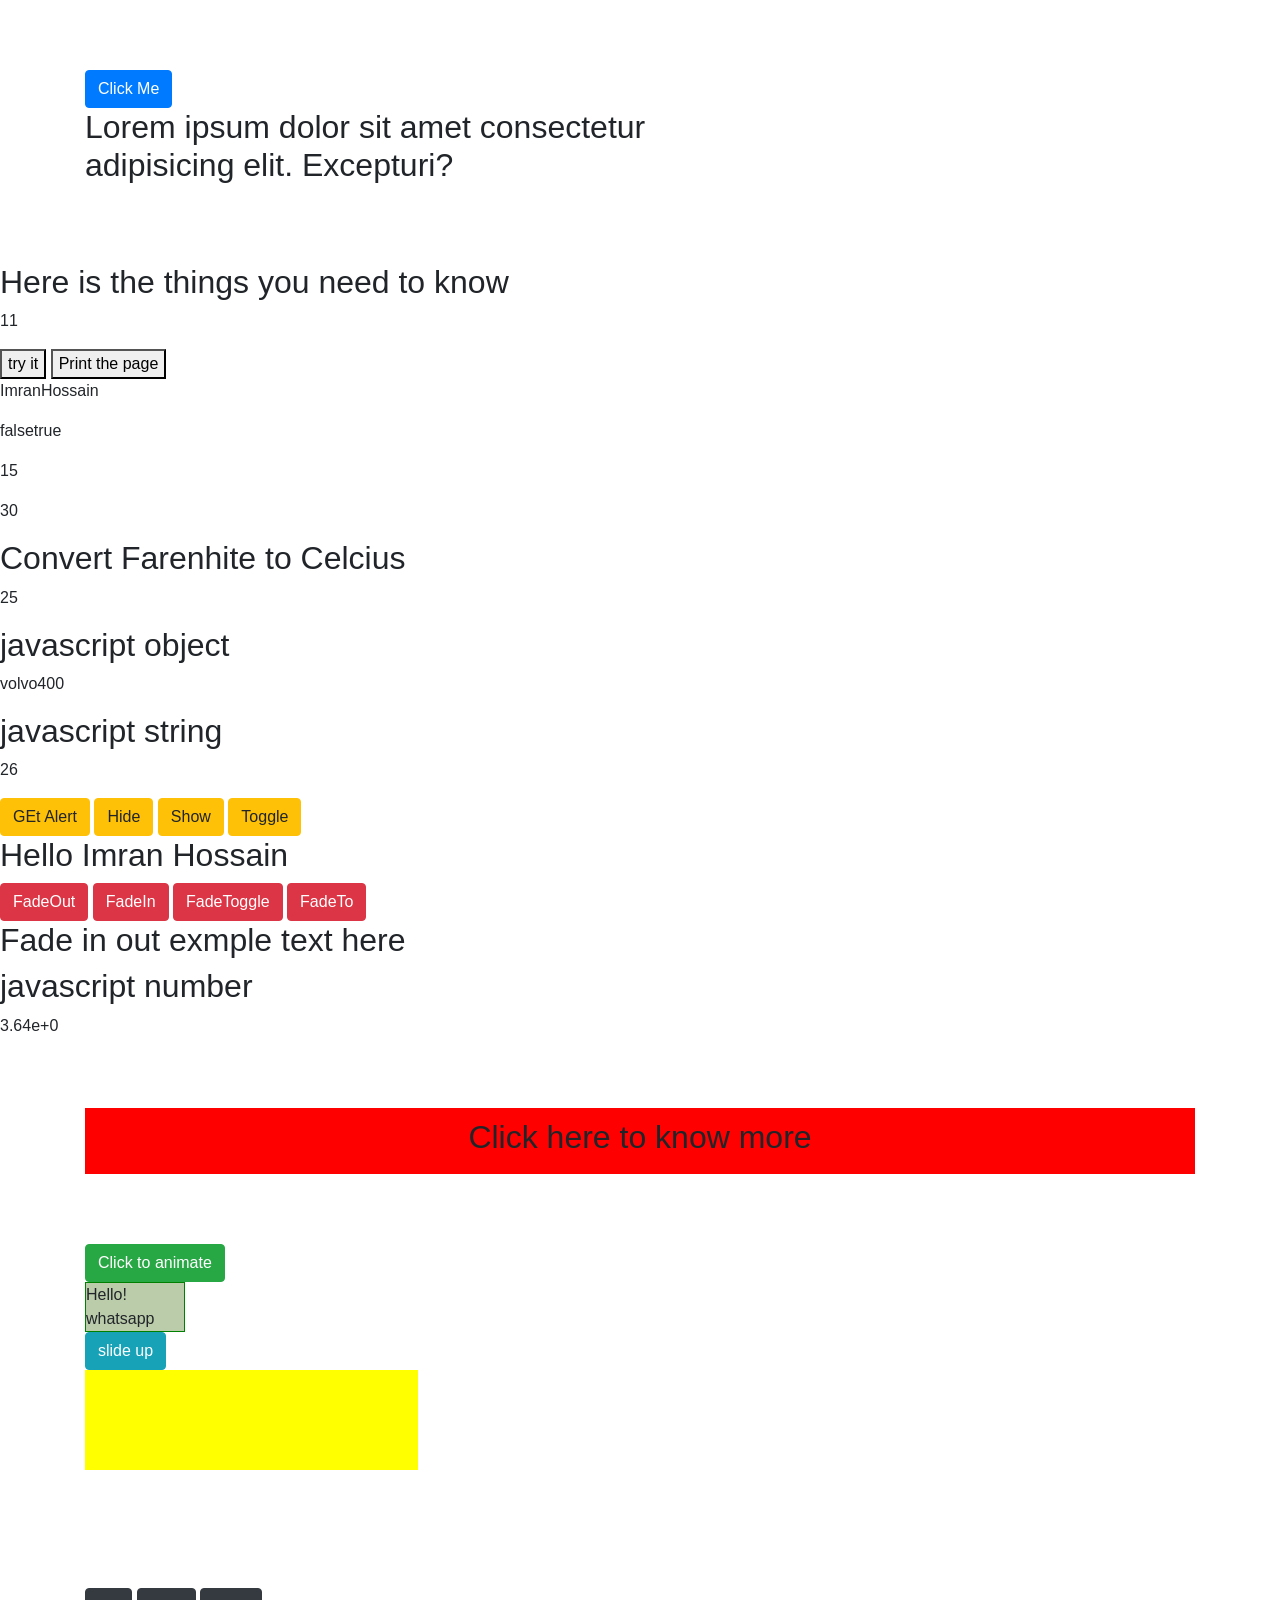
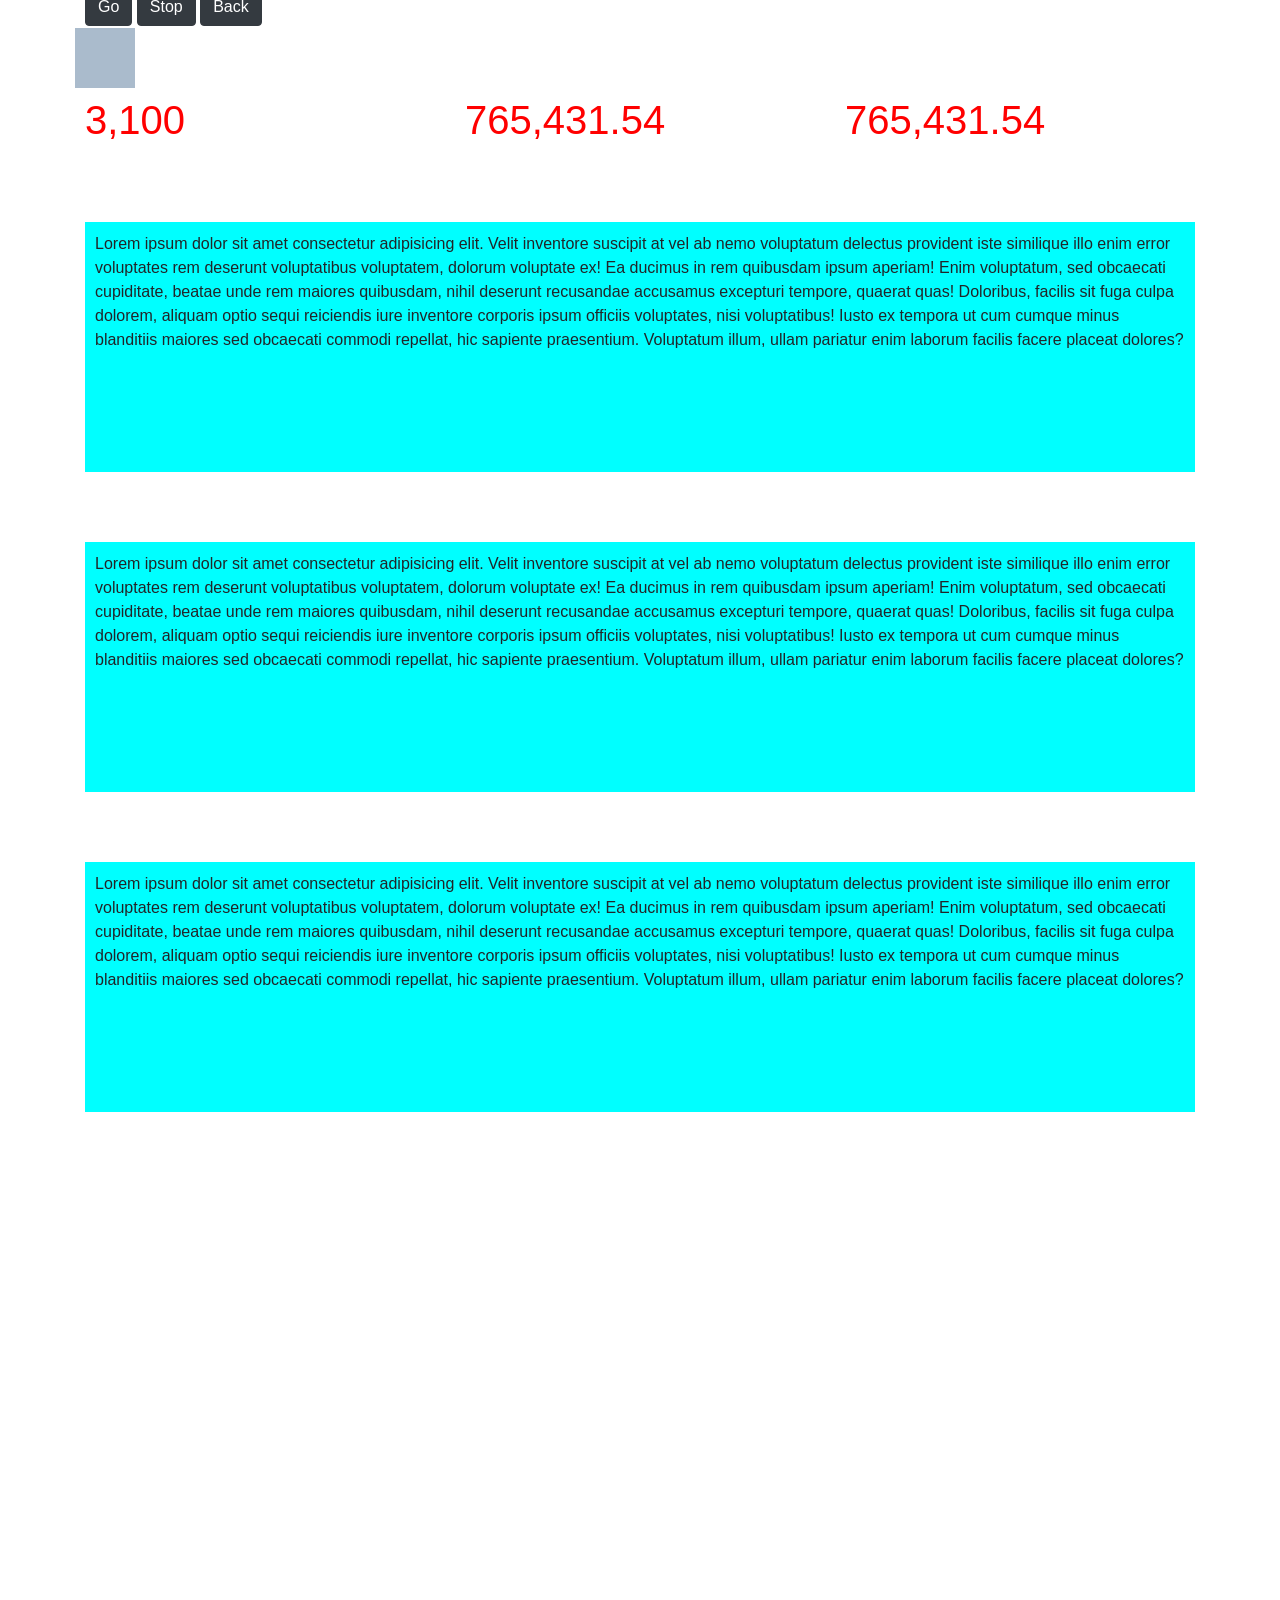
<file: index.html>
<!doctype html>
<html lang="en">
  <head>
    <!-- meta tags -->
    <meta charset="utf-8">
    <meta name="viewport" content="width=device-width, initial-scale=1, shrink-to-fit=no">
    <!-- font link -->

    <!-- plugin -->
    <link rel="stylesheet"  href="assets/WOW/css/animate.css">
    <!-- CSS links -->
    <link rel="stylesheet" href="css/bootstrap.css">
    <link rel="stylesheet"  href="css/style.css">
    <link rel="stylesheet" href="css/media.css">

    <title>Homepage</title>
  </head>
  <body>

<div class="container">
  <div class="row">
    <div class="col-md-7">
      <button type="button" onclick="myFunction()" class="btn btn-primary">Click Me</button>
      <h2 id="h2">Lorem ipsum dolor sit amet consectetur adipisicing elit. Excepturi?</h2>
    </div>
  </div>
</div>
<h2>Here is the things you need to know</h2>
<p id="summ"></p>

<button class="" onclick="hello()">try it</button>
<button onclick="printIt()">Print the page</button>
<p id="vari_content"></p>


<p id="incre"></p>
<p id="ex1"></p>
<p id="ex2"></p>
<h2>Convert Farenhite to Celcius</h2>
<p id="ex3"></p>

<h2>javascript object</h2>
<p id="ex4"></p>

<h2>javascript string</h2>
<p id="ex5"></p>

<button type="button" class="btn btn-warning" id="alert">GEt Alert</button>
<button type="button" class="btn btn-warning" id="hide">Hide</button>
<button type="button" class="btn btn-warning" id="show">Show</button>
<button type="button" class="btn btn-warning" id="toggle">Toggle</button>

<h2 id="hideIt">Hello Imran Hossain</h2>

<button type="button" class="btn btn-danger" id="fadeOut">FadeOut</button>
<button type="button" class="btn btn-danger" id="fadeIn">FadeIn</button>
<button type="button" class="btn btn-danger" id="fadeToggle">FadeToggle</button>
<button type="button" class="btn btn-danger" id="fadeTo">FadeTo</button>

<h2 id="fade">Fade in out exmple text here</h2>

<h2>javascript number</h2>
<p id="ex6"></p>


<!-- Slide Toggle -->
<div class="container">
  <div class="row">
    <div class="col-md-12">
      <div class="wrapper">
        <div class="head">
          <h2>Click here to know more</h2>
        </div>
        <div class="box">
          <p>Lorem ipsum dolor sit amet consectetur adipisicing elit. Eveniet sequi ducimus nam nulla similique voluptatum, quidem qui esse dolorum, asperiores doloribus quo, ab eaque. At optio quo, dolores delectus illo!</p>
        </div>

      </div>
    </div>
  </div>
</div>


<div class="container">
  <button type="button" class="btn btn-success" id="btnAnimate">Click to animate</button>
  <div id="animat">Hello! whatsapp</div>

  <button type="button" class="btn btn-info" id="slideUp">slide up</button>
  <div class="slideit"></div>
  <br>
  <br>
</div>
<div class="container position">
  <button type="button" class="btn btn-dark" id="go">Go</button>
  <button type="button" class="btn btn-dark" id="stop">Stop</button>
  <button type="button" class="btn btn-dark" id="back">Back</button>
  <div class="block"></div>

</div>
<section class="counter_section">
  <div class="container">
    <div class="row">

      <div class="col-md-4">
        <div class="wrapper">
           <h1 class="counter">5,000</h1>
        </div>
      </div>
      <div class="col-md-4">
        <div class="wrapper">
           <h1 class="counter">1,234,567.00</h1>
        </div>
      </div>
      <div class="col-md-4">
        <div class="wrapper">
           <h1 class="counter">1,234,567.00</h1>
        </div>
      </div>

    </div>
  </div>
</section>

<section class="wow rotateInDownRight " data-wow-duration="s" data-wow-delay="1s">
  <div class="container">
    <div class="row">
      <div class="col-md-12">
        <div class="wow_wrap">
          <p>Lorem ipsum dolor sit amet consectetur adipisicing elit. Velit inventore suscipit at vel ab nemo voluptatum delectus provident iste similique illo enim error voluptates rem deserunt voluptatibus voluptatem, dolorum voluptate ex! Ea ducimus in rem quibusdam ipsum aperiam! Enim voluptatum, sed obcaecati cupiditate, beatae unde rem maiores quibusdam, nihil deserunt recusandae accusamus excepturi tempore, quaerat quas! Doloribus, facilis sit fuga culpa dolorem, aliquam optio sequi reiciendis iure inventore corporis ipsum officiis voluptates, nisi voluptatibus! Iusto ex tempora ut cum cumque minus blanditiis maiores sed obcaecati commodi repellat, hic sapiente praesentium. Voluptatum illum, ullam pariatur enim laborum facilis facere placeat dolores?</p>
        </div>
      </div>
    </div>
  </div>
</section>
<section class="wow bounceInLeft " data-wow-duration="2s" data-wow-delay="2s">
  <div class="container">
    <div class="row">
      <div class="col-md-12">
        <div class="wow_wrap">
          <p>Lorem ipsum dolor sit amet consectetur adipisicing elit. Velit inventore suscipit at vel ab nemo voluptatum delectus provident iste similique illo enim error voluptates rem deserunt voluptatibus voluptatem, dolorum voluptate ex! Ea ducimus in rem quibusdam ipsum aperiam! Enim voluptatum, sed obcaecati cupiditate, beatae unde rem maiores quibusdam, nihil deserunt recusandae accusamus excepturi tempore, quaerat quas! Doloribus, facilis sit fuga culpa dolorem, aliquam optio sequi reiciendis iure inventore corporis ipsum officiis voluptates, nisi voluptatibus! Iusto ex tempora ut cum cumque minus blanditiis maiores sed obcaecati commodi repellat, hic sapiente praesentium. Voluptatum illum, ullam pariatur enim laborum facilis facere placeat dolores?</p>
        </div>
      </div>
    </div>
  </div>
</section>
<section class="wow rotateInUpLeft " data-wow-duration="2s" data-wow-delay="1s">
  <div class="container">
    <div class="row">
      <div class="col-md-12">
        <div class="wow_wrap">
          <p>Lorem ipsum dolor sit amet consectetur adipisicing elit. Velit inventore suscipit at vel ab nemo voluptatum delectus provident iste similique illo enim error voluptates rem deserunt voluptatibus voluptatem, dolorum voluptate ex! Ea ducimus in rem quibusdam ipsum aperiam! Enim voluptatum, sed obcaecati cupiditate, beatae unde rem maiores quibusdam, nihil deserunt recusandae accusamus excepturi tempore, quaerat quas! Doloribus, facilis sit fuga culpa dolorem, aliquam optio sequi reiciendis iure inventore corporis ipsum officiis voluptates, nisi voluptatibus! Iusto ex tempora ut cum cumque minus blanditiis maiores sed obcaecati commodi repellat, hic sapiente praesentium. Voluptatum illum, ullam pariatur enim laborum facilis facere placeat dolores?</p>
        </div>
      </div>
    </div>
  </div>
</section>

<!-- parallax -->
<div class="parallax-window" data-parallax="scroll" data-image-src="image/banner2.jpg"></div>
<div class="parallax-window" data-parallax="scroll" data-image-src="image/banner2.jpg"></div>
<div class="parallax-window" data-parallax="scroll" data-image-src="image/banner2.jpg"></div>




    <!-- jQuery first, then Popper.js, then Bootstrap JS -->
    <script src="js/jquery.min.js"></script>
    <!-- plugin -->
    <script src="assets/Counter/waypoints.min.js"></script>
    <script src="assets/Counter/jquery.counterup.min.js"></script>
    <script src="assets/WOW/js/wow.min.js"></script>
    <script src="assets/parallax/parallax.min.js"></script>
    <!-- plugin -->
    <script src="js/popper.min.js"></script>
    <script src="js/bootstrap.min.js"></script>
    <script src="js/script.js"></script>
    <script>
      $(document).ready(function(){
        // alert
        $('#alert').click(function(){
          alert("hello how are you?")
        });
        // hide
        $('#hide').click(function(){
          $('#hideIt').hide();
        });
        // show
        $('#show').click(function(){
          $('#hideIt').show();
        });
        // toggle button
        $('#toggle').click(function(){
          $('#hideIt').toggle(300);
        });
        // Fade out
        $('#fadeOut').click(function(){
          $('#fade').fadeOut();
        });
        // Fade in
        $('#fadeIn').click(function(){
          $('#fade').fadeIn();
        });
        // Fade Toggle
        $('#fadeToggle').click(function(){
          $('#fade').fadeToggle();
        });
        // Fade To
        $('#fadeTo').click(function(){
          $('#fade').fadeTo(1000, .5);
        });
        // Slide Toggle
        $('.head').click(function(){
          $('.box').slideToggle();
        });
        // animate
        $('#btnAnimate').click(function(){
          $('#animat').animate({
            width: "70%",
            opacity: 0.4,
            fontSize:"3rem",
          },1500);
        });
        // slide up
        $('#slideUp').click(function(){
          $('.slideit').slideUp('slow');
        });
        // start the animation
        $('#go').click(function(){
          $('.block').animate({left:"+=100px"},2000);
        });
        // stop the animation
        $('#stop').click(function(){
          $('.block').stop();
        });
        // animate from opposite direction
        $('#back').click(function(){
          $('.block').animate({left:"-=100px"},2000);
        });

        // counter up 
        $('.counter').counterUp({
            delay: 20,
            time: 1000
        });
        // wow js
        new WOW().init();
      });
    </script>
  </body>
</html>
</file>
<file: css/style.css>
.head{
	padding:10px;
	text-align: center;
	background: red;	
}
.box{
	padding:10px;
	text-align: center;
	background: green;
	min-height: 200px;
	display: none;
}
#animat{
	background-color: #bca;
    width: 100px;
    border: 1px solid green;
}
.slideit{
	width:30%;
	min-height: 100px;
	background: yellow;
}
.position{
	position: relative;

	
}
.block{
	position: absolute;
	
    background-color: #abc;
    left: 0px;
    top: 35px;
    width: 60px;
    height: 60px;
    margin: 5px;
}
.wrapper h1{

	color: red;
}
.wow_wrap{
	padding: 10px;
	min-height: 250px;
	background: aqua;
}
.parallax-window {
	min-height: 400px;
	background: transparent;
}
/*about page*/
body .slider .inner {
  position: relative;
  white-space: nowrap;
  transition: all 1s ease;
}

body .slider .inner img {
  width: 100vw;
}
.sliderr{
	padding:40px 0;
	background: red;
}
#draggable { width: 150px;
 min-height: 150px;
  padding: 0.5em; 
}
.myPanel {
  width: 400px;
  background-color: aqua !important;
  overflow: hidden !important;
  z-index: 150000;
  box-shadow: 8px 0 8px -10px #000000,-8px 0 8px -10px #000000;
  position: fixed;
  top: 0;
  left: 0;
  bottom: 0;
  z-index: 1999999999;
  text-align: left;
  background: #fff;
  pointer-events: auto;
  max-height: 100vh;
  display: flex;
  flex-direction: column;
  padding-top: 1rem;
}
.navigation-overlay {
    position: fixed;
    top: 0;
    right: 0;
    bottom: 0;
    left: 0;
    height: 100vh;
    background-color: rgba(34,32,32,.7);
    z-index: 298;
    cursor: pointer;
}

.is-visible {
    visibility: visible;
}

.is-hidden {
    display: none;
}
.content { padding: 1rem; }
.container { margin: 70px auto; }

.myPanel .ns-header {
    padding: 0 2rem .75rem;
    display: flex;
    align-items: center;
}

.myPanel .ns-header .ns-header-title {
    color: #6f676c;
    width: 100%;
    text-align: center;
}

.myPanel .ns-header .ns-exit {
    border: none;
    background: none;
}
</file>
<file: css/media.css>
/*Extra small devices (portrait phones, less than 576px)*/
@media (max-width: 575.98px) { 



}

 /*Small devices (landscape phones, 576px and up)*/
@media (min-width: 576px) and (max-width: 767.98px) {


 }

 /*Medium devices (tablets, 768px and up)*/
@media (min-width: 768px) and (max-width: 991.98px) { 

}

 /*Large devices (desktops, 992px and up)*/
@media (min-width: 992px) and (max-width: 1199.98px) {


 }

 /*Extra large devices (large desktops, 1200px and up)*/
@media (min-width: 1200px) {


 }
</file>
